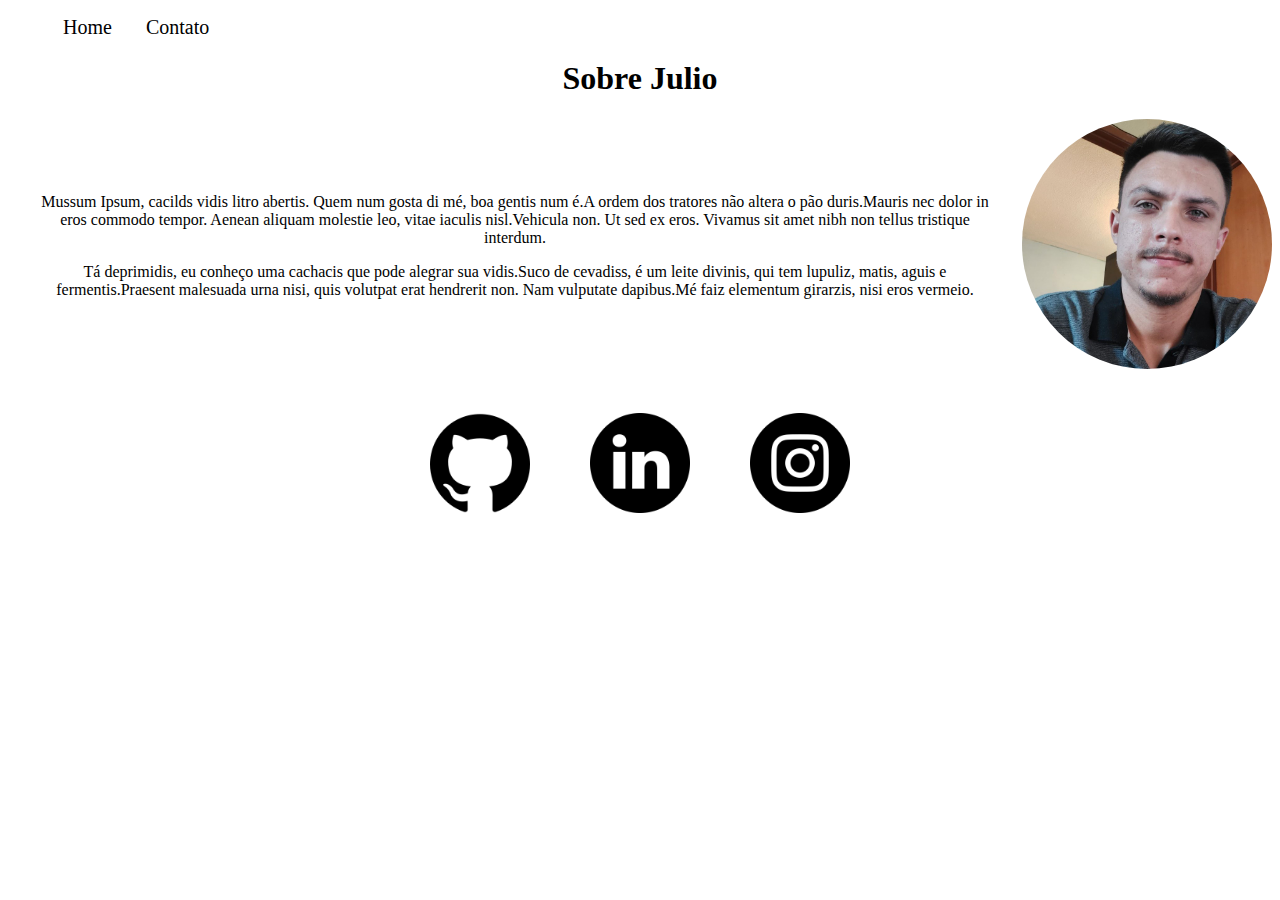
<file: index.html>
<!DOCTYPE html>
<html lang="pt-br">

<head>
  <meta charset="UTF-8">
  <meta http-equiv="X-UA-Compatible" content="IE=edge">
  <meta name="viewport" content="width=device-width, initial-scale=1.0">
  <title>My profile</title>
  <link rel="stylesheet" href="assets/css/style.css">
  <link href="https://cdn.jsdelivr.net/npm/bootstrap@5.2.2/dist/css/bootstrap.min.css" rel="stylesheet"
    integrity="sha384-Zenh87qX5JnK2Jl0vWa8Ck2rdkQ2Bzep5IDxbcnCeuOxjzrPF/et3URy9Bv1WTRi" crossorigin="anonymous">
</head>

<body>

  <ul id="menu">
    <li><a href="index.html" target="_blank">Home</a></li>
    <li><a href="contato.html" target="_blank">Contato</a></li>
  </ul>

  <h1 class="center">Sobre Julio</h1>
  <div class="container">
    <div class="p-30">
      <p class="center">
        Mussum Ipsum, cacilds vidis litro abertis. Quem num gosta di mé, boa gentis num é.A ordem dos tratores não
        altera
        o
        pão duris.Mauris nec dolor in eros commodo tempor. Aenean aliquam molestie leo, vitae iaculis nisl.Vehicula non.
        Ut
        sed ex eros. Vivamus sit amet nibh non tellus tristique interdum.
      </p>

      <p class="center">Tá deprimidis, eu conheço uma cachacis que pode alegrar sua vidis.Suco de cevadiss, é um leite
        divinis, qui tem
        lupuliz, matis, aguis e fermentis.Praesent malesuada urna nisi, quis volutpat erat hendrerit non. Nam vulputate
        dapibus.Mé faiz elementum girarzis, nisi eros vermeio.
      </p>
    </div>

    <div>
      <img class="br-50 wh-250" src="assets/images/minha-foto.jpg" alt="Foto do criador desse conteúdo">
    </div>

  </div>
  <div class="container-icons">
    <img class="wh-icons m-x-30" src="assets/images/github.png" alt="ícone do meu github">
    <img class="wh-icons m-x-30" src="assets/images/linkedin.png" alt="ícone do meu linkedin">
    <img class="wh-icons m-x-30" src="assets/images/instagram.png" alt="ícone do meu instagram">
  </div>

</body>

</html>
</file>
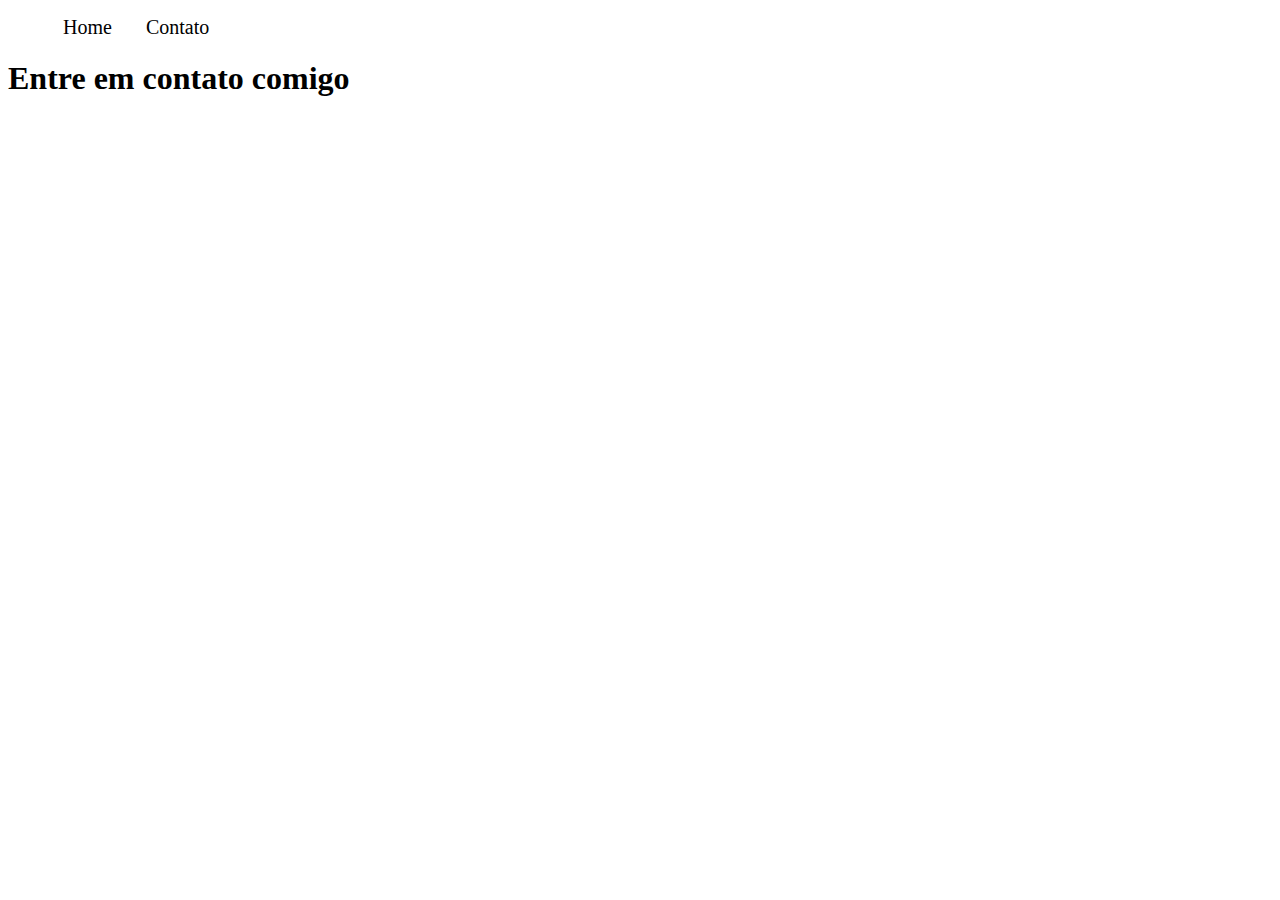
<file: contato.html>
<!DOCTYPE html>
<html lang="pt-br">
<head>
    <meta charset="UTF-8">
    <meta http-equiv="X-UA-Compatible" content="IE=edge">
    <meta name="viewport" content="width=device-width, initial-scale=1.0">
    <title>Contato</title>
    <link rel="stylesheet" href="assets/css/style.css">
    <link href="https://cdn.jsdelivr.net/npm/bootstrap@5.2.2/dist/css/bootstrap.min.css" rel="stylesheet"
    integrity="sha384-Zenh87qX5JnK2Jl0vWa8Ck2rdkQ2Bzep5IDxbcnCeuOxjzrPF/et3URy9Bv1WTRi" crossorigin="anonymous">
</head>
<body>
    <ul id="menu">
        <li><a href="index.html" target="_blank">Home</a></li>
        <li><a href="contato.html" target="_blank">Contato</a></li>
    </ul>

    <h1>Entre em contato comigo</h1>
</body>
</html>
</file>
<file: assets/css/style.css>
/*Estilos da página Index.html*/
.center {
    text-align: center;
}

.container {
    display: flex;
    flex-flow: row;
    justify-content: center;
    align-items: center;
}

#menu li {
    display: inline;
    padding: 15px;
    text-decoration: none;
}

#menu li a {
    text-decoration: none;
    color: black;
    font-size: 20px;
}

#menu li a:hover {
    color: gray;
}

.p-30 {
    padding: 30px;
}

.br-50 {
    border-radius: 50%;
}

.wh-250 {
    width: 250px;
    height: 250px;
}

.container-icons {
    display: flex;
    flex-flow: row wrap;
    justify-content: center;
    padding: 40px;
    flex-wrap: wrap;
}

.wh-icons {
    width: 100px;
    height: 100px;
}

.m-x-30 {
    margin-left: 30px;
    margin-right: 30px;
}

/*Estilos da página Contato.html*/
</file>
